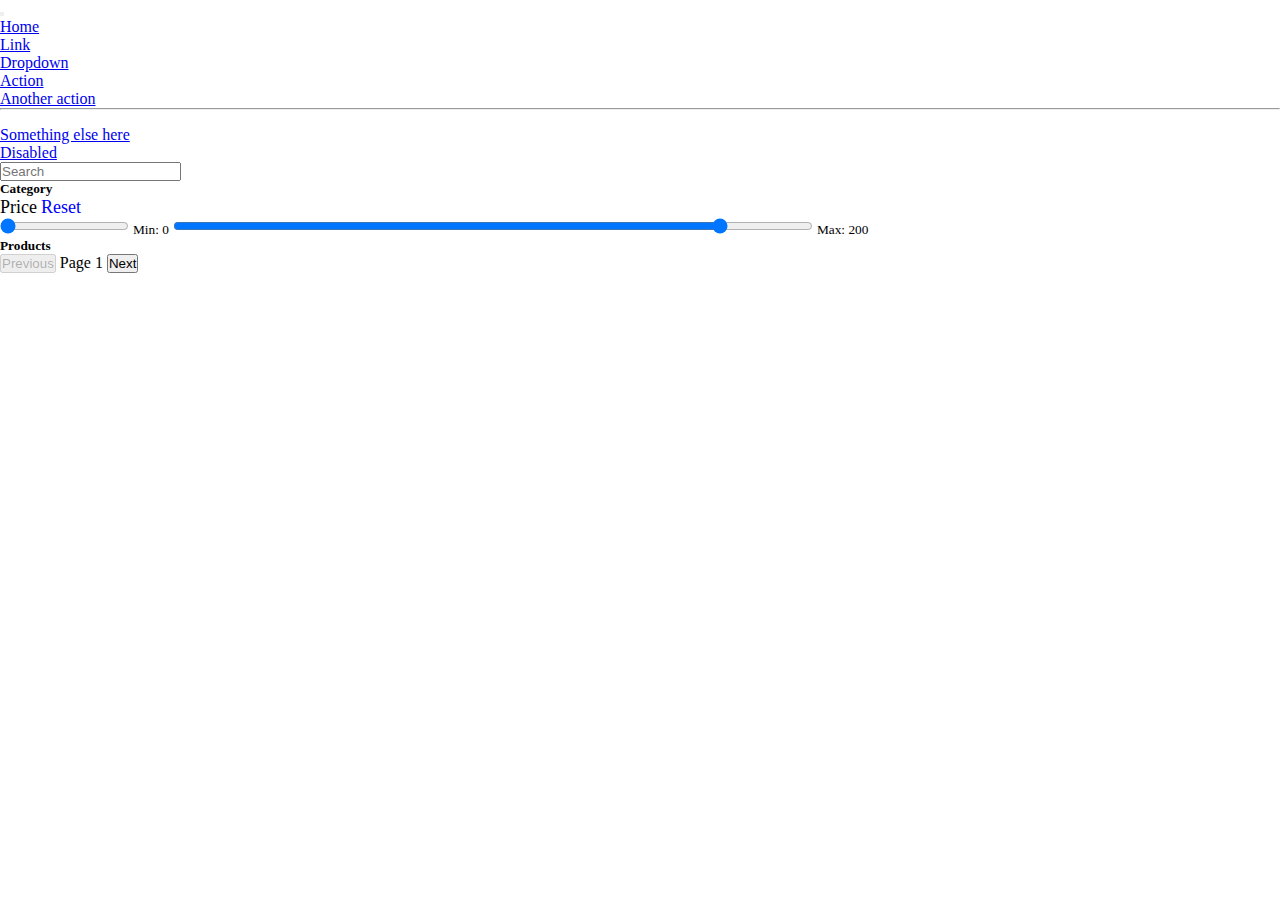
<file: index.html>
<!doctype html>
<html lang="en">
  <head>
    <!-- Required meta tags -->
    <meta charset="utf-8">
    <meta name="viewport" content="width=device-width, initial-scale=1">
    <link rel="stylesheet" href="style.css">
    <!-- Bootstrap CSS -->
    <link href="https://cdn.jsdelivr.net/npm/bootstrap@5.0.2/dist/css/bootstrap.min.css" rel="stylesheet" integrity="sha384-EVSTQN3/azprG1Anm3QDgpJLIm9Nao0Yz1ztcQTwFspd3yD65VohhpuuCOmLASjC" crossorigin="anonymous">

    <title>Product API</title>

    <style>
   
    </style>
  </head>
  <body>
    
    <section>
        <nav class="navbar navbar-expand-lg navbar-light bg-light">
            <div class="container">
              <button class="navbar-toggler" type="button" data-bs-toggle="collapse" data-bs-target="#navbarSupportedContent" aria-controls="navbarSupportedContent" aria-expanded="false" aria-label="Toggle navigation">
                <span class="navbar-toggler-icon"></span>
              </button>
              <div class="collapse navbar-collapse" id="navbarSupportedContent">
                <ul class="navbar-nav me-auto mb-2 mb-lg-0">
                  <li class="nav-item">
                    <a class="nav-link active" aria-current="page" href="#">Home</a>
                  </li>
                  <li class="nav-item">
                    <a class="nav-link" href="#">Link</a>
                  </li>
                  <li class="nav-item dropdown">
                    <a class="nav-link dropdown-toggle" href="#" id="navbarDropdown" role="button" data-bs-toggle="dropdown" aria-expanded="false">
                      Dropdown
                    </a>
                    <ul class="dropdown-menu" aria-labelledby="navbarDropdown">
                      <li><a class="dropdown-item" href="#">Action</a></li>
                      <li><a class="dropdown-item" href="#">Another action</a></li>
                      <li><hr class="dropdown-divider"></li>
                      <li><a class="dropdown-item" href="#">Something else here</a></li>
                    </ul>
                  </li>
                  <li class="nav-item">
                    <a class="nav-link disabled" href="#" tabindex="-1" aria-disabled="true">Disabled</a>
                  </li>
                </ul>
                <form class="d-flex">
                  <input class="form-control me-2" type="search" placeholder="Search" id="product-search" onkeyup="fetchProducts()" aria-label="Search">
                </form>
              </div>
            </div>
          </nav>
    </section>

    
    <section class="container py-4">
        <div class="row">
          <!-- Category Section -->
          <div class="col-12 col-md-3 p-3">
            <h5 class="text-white text-center bg-secondary mb-3 p-3">Category</h5>
            <ul class="list-group" id="category-list">
              
            </ul>
            <div class="row">
              <div class="range-section col-12 col-md-12 p-4">
                <label for="minPriceRange" class="form-label p-3" style="font-size: 18px;">Price</label>
                <span for="reset" class="form-label p-3 position-absolute" id="resetButton" 
                style="font-size: 18px; left:22%; color:blue; cursor: pointer;">Reset</span>
                
                <!-- Min Price Range -->
                 <div class="range-price position-relative">
                  <input type="range" class="form-range min-range accent-black w-50" value="0" min="0" max="60" step="20"
                   id="minPriceRange">
                  <small class="absolute position-absolute" style="top: 100%; left: 8%;" id="rangeMin">Min: 0</small>
                  
                  <!-- Max Price Range -->
                  <input type="range" class="form-range max-range accent-black position-absolute" 
                  style="top:1%; width: 50%; right: 2%;" value="200" min="61" max="200"
                   step="20" 
                    id="maxPriceRange">
                  <small class="absolute position-absolute" style="top: 100%; right: 8%;" id="rangeMax">Max: 200</small>
                </div>
              </div>
            </div>
            
          </div>
      
          <!-- Product Cart Section -->
          <div class="col-12 col-md-9 bg-gradient p-3">
            <h5 class="text-white bg-secondary text-center mb-3 p-3">Products</h5>
            <div class="row" id="products-container">
              <!-- Products will be dynamically added here -->
            </div>
            <!-- Pagination controls -->
            <div id="pagination" class="d-flex justify-content-center mt-4">
              <button id="prevPage" class="btn btn-primary me-2" disabled>Previous</button>
              <span id="pageNumber" class="align-self-center">Page 1</span>
              <button id="nextPage" class="btn btn-primary ms-2">Next</button>
            </div>
          </div>
        </div>
      </section>
    


  <script src="https://cdn.jsdelivr.net/npm/bootstrap@5.0.2/dist/js/bootstrap.bundle.min.js" integrity="sha384-MrcW6ZMFYlzcLA8Nl+NtUVF0sA7MsXsP1UyJoMp4YLEuNSfAP+JcXn/tWtIaxVXM" crossorigin="anonymous"></script>
</body>
<script>
    let currentPage = 1;
    const productsPerPage = 9;
    let selectedCategory = null;

    let minPrice = 0;
    let maxPrice = 200;

  // Listen to price range input changes
  document.getElementById('minPriceRange').addEventListener('input', (event) => {
    minPrice = event.target.value;
    document.getElementById('rangeMin').textContent = `Min: $${minPrice}`;
    fetchProducts();
  });

  document.getElementById('maxPriceRange').addEventListener('input', (event) => {
    maxPrice = event.target.value;
    document.getElementById('rangeMax').textContent = `Max: $${maxPrice}`;
    fetchProducts();
  });

  document.getElementById('resetButton').addEventListener('click', function() {
      minPrice = null;
      maxPrice = null;

      document.getElementById('minPriceRange').value = '';
      document.getElementById('maxPriceRange').value = '';

      window.location.reload();
  });

    // async function fetchProducts(page = 1) {
  async function fetchProducts() {
  try {
    // const response = await fetch(`https://api.escuelajs.co/api/v1/products?offset=${(page - 1) * productsPerPage}&limit=${productsPerPage}`);
    const response = await fetch(`https://api.escuelajs.co/api/v1/products`);
    if (!response.ok) {
      throw new Error(`HTTP error! status: ${response.status}`);
    }
    const products = await response.json();
    // console.log('Working: ', products)
    const searchInput = document.getElementById('product-search').value.toLowerCase();

    const productsContainer = document.getElementById('products-container');
    productsContainer.innerHTML = '';

    const categoryList = document.getElementById('category-list');
    categoryList.innerHTML = '';

    const uniqueCategories = new Set();

    console.log('All products: ', products);

    products
    .filter((product) => {
        const categoryName = product.category.name;
        uniqueCategories.add(categoryName);

        const matchesSearch = product.title.toLowerCase().includes(searchInput);
        const matchesCategory =
          selectedCategory === null || selectedCategory === product.category.name;

           // Price range filter
           const matchesPrice =
            product.price >= minPrice && product.price <= maxPrice;

        return matchesSearch && matchesCategory && matchesPrice;
      })

    .forEach((product) => {
      const imageUrl = product.images[0]?.replace(/[\"[\]]/g, '') || '';

      console.log('Products :', product)

      // Filter products based on selected category
    //   if (selectedCategory === null || selectedCategory === categoryName) {

        const shortDescription = product.description.length > 100 
        ? product.description.slice(0, 100) + '...' 
        : product.description;

        const productCard = document.createElement('div');
        productCard.classList.add('col-12', 'col-sm-6', 'col-md-4', 'mb-3', 'product-card');
        productCard.innerHTML = `
          <div class="card">
            <img src="${imageUrl}" class="card-img-top" alt="${product.title}">
            <div class="card-body">
              <h6 class="card-title">${product.title}</h6>
              <p class="card-description">${shortDescription}</p>
              <p class="card-text">$${product.price.toFixed(2)}</p>
            </div>
          </div>
        `;
        productsContainer.appendChild(productCard);

        // single product click event
        productCard.querySelector('.card').addEventListener('click', () => {
          window.location.href = `single-product.html?id=${product.id}`;
        });
    //   }
    });

    // default all product
    const allCategoriesItem = document.createElement('li');
    allCategoriesItem.classList.add('list-group-item');
    allCategoriesItem.textContent = 'All';
    allCategoriesItem.addEventListener('click', () => {
      selectedCategory = null;
      currentPage = 1;
      fetchProducts();
    });
    categoryList.appendChild(allCategoriesItem);

    // category base product 
    uniqueCategories.forEach((categoryName) => {
      const categoryItem = document.createElement('li');
      categoryItem.classList.add('list-group-item');
      categoryItem.textContent = categoryName;
      categoryItem.addEventListener('click', () => {
        selectedCategory = categoryName;
        currentPage = 1;
        fetchProducts();
      });
      categoryList.appendChild(categoryItem);
    });

    // pagination controls
    // document.getElementById('pageNumber').textContent = `Page ${page}`;
    // document.getElementById('prevPage').disabled = page === 1;
    // document.getElementById('nextPage').disabled = products.length < productsPerPage;

  } catch (error) {
    console.error('Error fetching products:', error);
  }
}

//  list for pagination
// document.getElementById('prevPage').addEventListener('click', () => {
//   if (currentPage > 1) {
//     currentPage--;
//     fetchProducts(currentPage);
//   }
// });

// document.getElementById('nextPage').addEventListener('click', () => {
//   currentPage++;
//   fetchProducts(currentPage);
// });


// fetchProducts(currentPage);
fetchProducts();
</script>
</html>
</file>
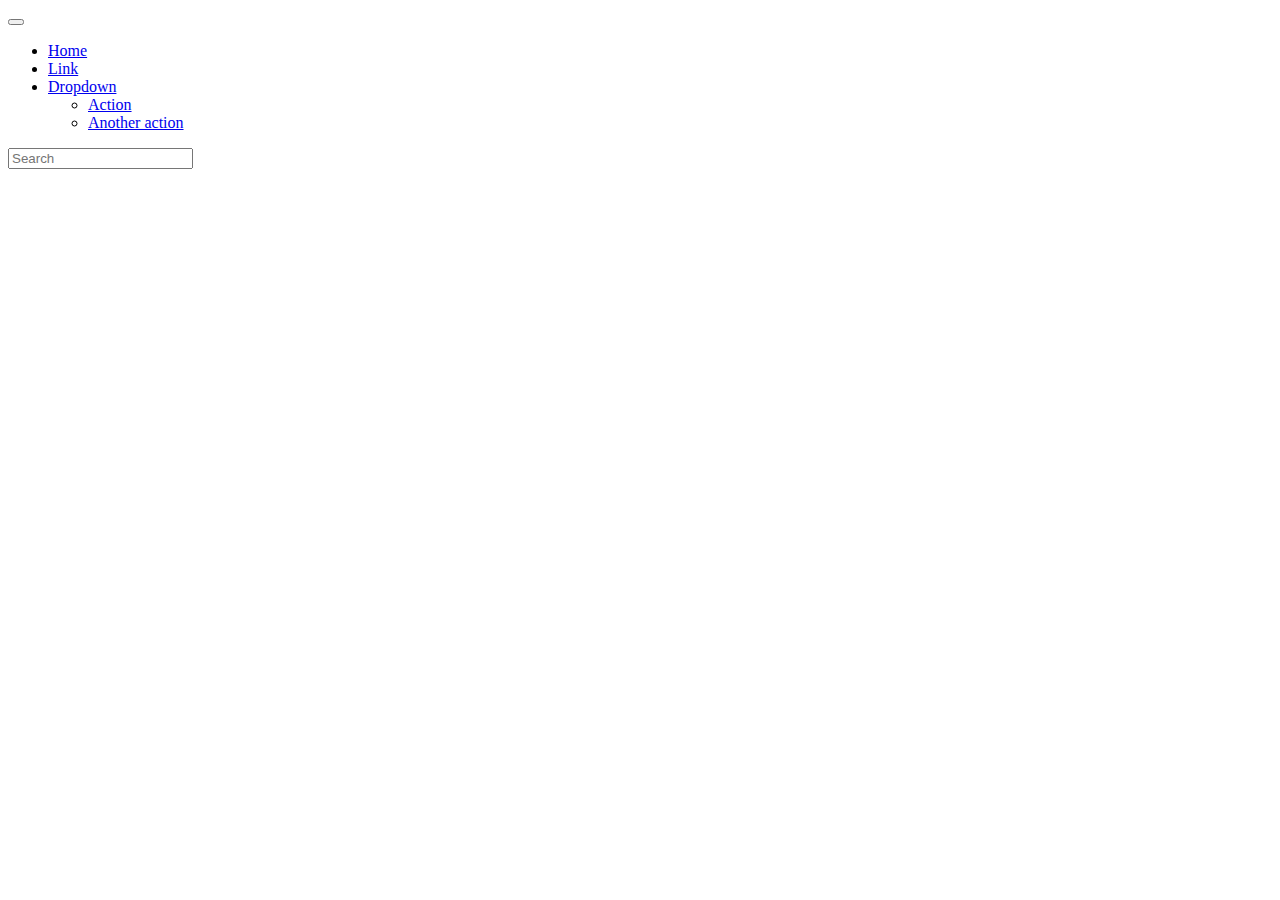
<file: single-product.html>
<!DOCTYPE html>
<html lang="en">
<head>
    <meta charset="UTF-8">
    <meta name="viewport" content="width=device-width, initial-scale=1.0">
    <link href="https://cdn.jsdelivr.net/npm/bootstrap@5.0.2/dist/css/bootstrap.min.css" rel="stylesheet" integrity="sha384-EVSTQN3/azprG1Anm3QDgpJLIm9Nao0Yz1ztcQTwFspd3yD65VohhpuuCOmLASjC" crossorigin="anonymous">
    <title>Product Filter</title>
    <!-- <script>
        const products = [
            { id: 1, name: "Product 1", price: 1.0 },
            { id: 2, name: "Product 2", price: 2.0 },
            { id: 3, name: "Product 3", price: 3.5 },
            { id: 4, name: "Product 4", price: 4.0 },
            { id: 5, name: "Product 5", price: 5.0 },
            { id: 6, name: "Product 6", price: 10.0 },
            { id: 7, name: "Product 7", price: 20.0 },
        ];

        // Function to display products based on range value
        function displayProducts(filteredProducts) {
            const productsContainer = document.getElementById('products-container');
            productsContainer.innerHTML = ''; // Clear the container

            filteredProducts.forEach(product => {
                const productDiv = document.createElement('div');
                productDiv.className = 'col-12 col-md-4 mb-3';
                productDiv.innerHTML = `
                    <div class="card">
                        <div class="card-body">
                            <h5 class="card-title">${product.name}</h5>
                            <p class="card-text">Price: $${product.price.toFixed(2)}</p>
                        </div>
                    </div>
                `;
                productsContainer.appendChild(productDiv);
            });
        }

        // Function to filter products based on range
        function filterProductsByRange() {
            const rangeValue = parseFloat(document.getElementById('customRange3').value);
            const filteredProducts = products.filter(product => product.price <= rangeValue);
            displayProducts(filteredProducts);
        }

        // Initial product display
        window.onload = () => {
            displayProducts(products);
            document.getElementById('customRange3').addEventListener('input', filterProductsByRange);
        };
    </script> -->
    <style>
        .card{
            border:none;
            box-shadow: 0 12px 20px rgba(0, 0, 0, 0.2);
        }
        .product {
            background-color: #eee;
            height: 100%;
        }
        .brand{
            font-size: 13px;
        }
        .act-price{
            color:red;font-weight: 700;
        }
        .dis-price{
            text-decoration: line-through;
        }
        .about{
            font-size: 14px;
        }
        .color{
            margin-bottom:10px;
        }
        label.radio{
            cursor: pointer;
        }
        label.radio input{
            position: absolute;
            top: 0;
            left: 0;
            visibility: hidden;
            pointer-events: none;
        }
        label.radio span{
            padding: 2px 9px;
            border: 2px solid #ff0000;
            display: inline-block;
            color: #ff0000;
            border-radius: 3px;
            text-transform: uppercase;
        }
        label.radio input:checked+span{
            border-color: #ff0000;
            background-color: #ff0000;
            color: #fff;
        }
        .btn-danger{
            background-color: #ff0000 !important;
            border-color: #ff0000 !important;
        }
        .btn-danger:hover{
            background-color: #da0606 !important;
            border-color: #da0606 !important;
        }
        .btn-danger:focus{
            box-shadow: none;
        }
        .cart i{
            margin-right: 10px;
        }
    </style>
</head>
<body>
     <section>
        <nav class="navbar navbar-expand-lg navbar-light bg-light">
            <div class="container">
              <button class="navbar-toggler" type="button" data-bs-toggle="collapse" data-bs-target="#navbarSupportedContent" aria-controls="navbarSupportedContent" aria-expanded="false" aria-label="Toggle navigation">
                <span class="navbar-toggler-icon"></span>
              </button>
              <div class="collapse navbar-collapse" id="navbarSupportedContent">
                <ul class="navbar-nav me-auto mb-2 mb-lg-0">
                  <li class="nav-item"><a class="nav-link active" href="index.html">Home</a></li>
                  <li class="nav-item"><a class="nav-link" href="#">Link</a></li>
                  <li class="nav-item dropdown">
                    <a class="nav-link dropdown-toggle" href="#" id="navbarDropdown" role="button" data-bs-toggle="dropdown">Dropdown</a>
                    <ul class="dropdown-menu" aria-labelledby="navbarDropdown">
                      <li><a class="dropdown-item" href="#">Action</a></li>
                      <li><a class="dropdown-item" href="#">Another action</a></li>
                    </ul>
                  </li>
                </ul>
                <form class="d-flex">
                  <input class="form-control me-2" type="search" placeholder="Search" aria-label="Search">
                </form>
              </div>
            </div>
          </nav>
    </section>

    <div class="container mt-5 mb-5">
        <div class="row d-flex justify-content-center">
            <div class="col-md-10">
                <div class="card" id="product-details">
                    <!-- <div class="card"> -->
                    <!-- <div class="row">
                        <div class="col-md-6">
                            <div class="images p-3">
                                <div class="text-center p-4"> <img id="main-image" src="https://i.imgur.com/Dhebu4F.jpg" width="250" /> </div> 
                            </div>
                        </div>
                        <div class="col-md-6">
                            <div class="product p-4">
                                <div class="d-flex justify-content-between align-items-center">
                                    <div class="d-flex align-items-center"> <i class="fa fa-long-arrow-left"></i> <span class="ml-1">Back</span> </div> <i class="fa fa-shopping-cart text-muted"></i>
                                </div>
                                <div class="mt-4 mb-3"> <span class="text-uppercase text-muted brand">Orianz</span>
                                    <h5 class="text-uppercase">Men's slim fit t-shirt</h5>
                                    <div class="price d-flex flex-row align-items-center"> <span class="act-price">$20</span>
                                        <div class="ml-2"> <small class="dis-price">$59</small> <span>40% OFF</span> </div>
                                    </div>
                                </div>
                                <p class="about">Shop from a wide range of t-shirt from orianz. Pefect for your everyday use, you could pair it with a stylish pair of jeans or trousers complete the look.</p>
                               </div>
                        </div>
                    </div> -->
                </div>
            </div>
        </div>
    </div>

    <!-- <div id="product-details"></div> -->

  <script>
    const urlParams = new URLSearchParams(window.location.search);
    const productId = urlParams.get('id');

    async function fetchProductDetails() {
      try {
        const response = await fetch(`https://api.escuelajs.co/api/v1/products/${productId}`);
        if (!response.ok) {
          throw new Error(`HTTP error! status: ${response.status}`);
        }
        const product = await response.json();
        console.log('Single-product :', product)

        const imageUrl = product.images[0]?.replace(/[\"[\]]/g, '') || '';

        const productDetails = document.getElementById('product-details');
        // productDetails.innerHTML = `
        //   <h1>${product.title}</h1>
        //   <img src="${product.images[0]}" alt="${product.title}">
        //   <p>${product.description}</p>
        //   <p>Price: $${product.price}</p>
        // `;

        productDetails.innerHTML = `
            <div class="row">
                <div class="col-md-6">
                    <div class="images p-3">
                        <div class="text-center p-4">
                            <img id="main-image" src="${imageUrl}" width="250" alt="${product.title}" />
                        </div>
                    </div>
                </div>
                <div class="col-md-6">
                    <div class="product p-4">
                        <div class="d-flex justify-content-between align-items-center">
                            <div class="d-flex align-items-center back-button" style="cursor: pointer;">
                                <i class="fa fa-long-arrow-left"></i>
                                <span class="ml-1"><a href="index.html">Back</a></span>
                            </div>
                            <i class="fa fa-shopping-cart text-muted"></i>
                        </div>
                        <div class="mt-4 mb-3">
                            <h5 class="text-uppercase">${product.title}</h5>
                            <div class="price d-flex flex-row align-items-center">
                                <span class="act-price">$${product.price}</span>
                            </div>
                        </div>
                        <p class="about">${product.description}</p>
                    </div>
                </div>
            </div>
        `;



      } catch (error) {
        console.error('Error fetching product details:', error);
      }
      
    }

    fetchProductDetails();
  </script>


</body>
</html>
</file>
<file: style.css>
*{
    margin: 0px;
    padding: 0px;
}
.main-section{
    /* background-color: red; */
    min-height: 500px;
}

.categoty-sec{
    background-color: yellow;
    min-height: 500px;
    /* display: flex; */
}
.product-cart{
    background-color: gray;
}
.card-img-top {
    height: 200px;
    object-fit: cover; 
}

.product-card {
    border: none;
    border-radius: 10px;
    box-shadow: 0 4px 6px rgba(0, 0, 0, 0.1);
    transition: transform 0.3s ease, box-shadow 0.3s ease;
    margin-bottom: 20px;
    width: 19rem !important;
    margin-left: 20px !important;
    cursor: pointer !important;
  }

.product-card:hover {
   transform: translateY(-10px);
   box-shadow: 0 10px 15px rgba(0, 0, 0, 0.2);
}
/* .card-body {
   padding: 15px;
} */

.card {
    position: relative;
    display: flex;
    flex-direction: column;
    min-width: 0;
    word-wrap: break-word;
    background-color: #fff;
    background-clip: border-box;
    border: none !important;
    border-radius: .25rem;
}

.list-group-item {
    position: relative;
    display: block;
    cursor: pointer !important;
    padding: .5rem 1rem;
    color: #212529;
    text-decoration: none;
    background-color: #fff;
    border: 1px solid rgba(0,0,0,.125);
    transition: 0.5s;
}
.list-group-item:hover{
    background-color: #6c757d!important;
    color: #ffffff;
}

/* .relative {
    position: relative;
  } */
  
  /* .min-range {
    position: absolute;
    left: 0;
    width: 45%;
  } */
  
  /* .max-range {
    position: absolute;
    right: 0;
    width: 45%;
  } */
  
  /* #rangeMin {
    position: absolute;
    left: 0;
    top: -25px;
  } */
  
  /* #rangeMax {
    position: absolute;
    right: 0;
    top: -25px;
  } */
</file>
